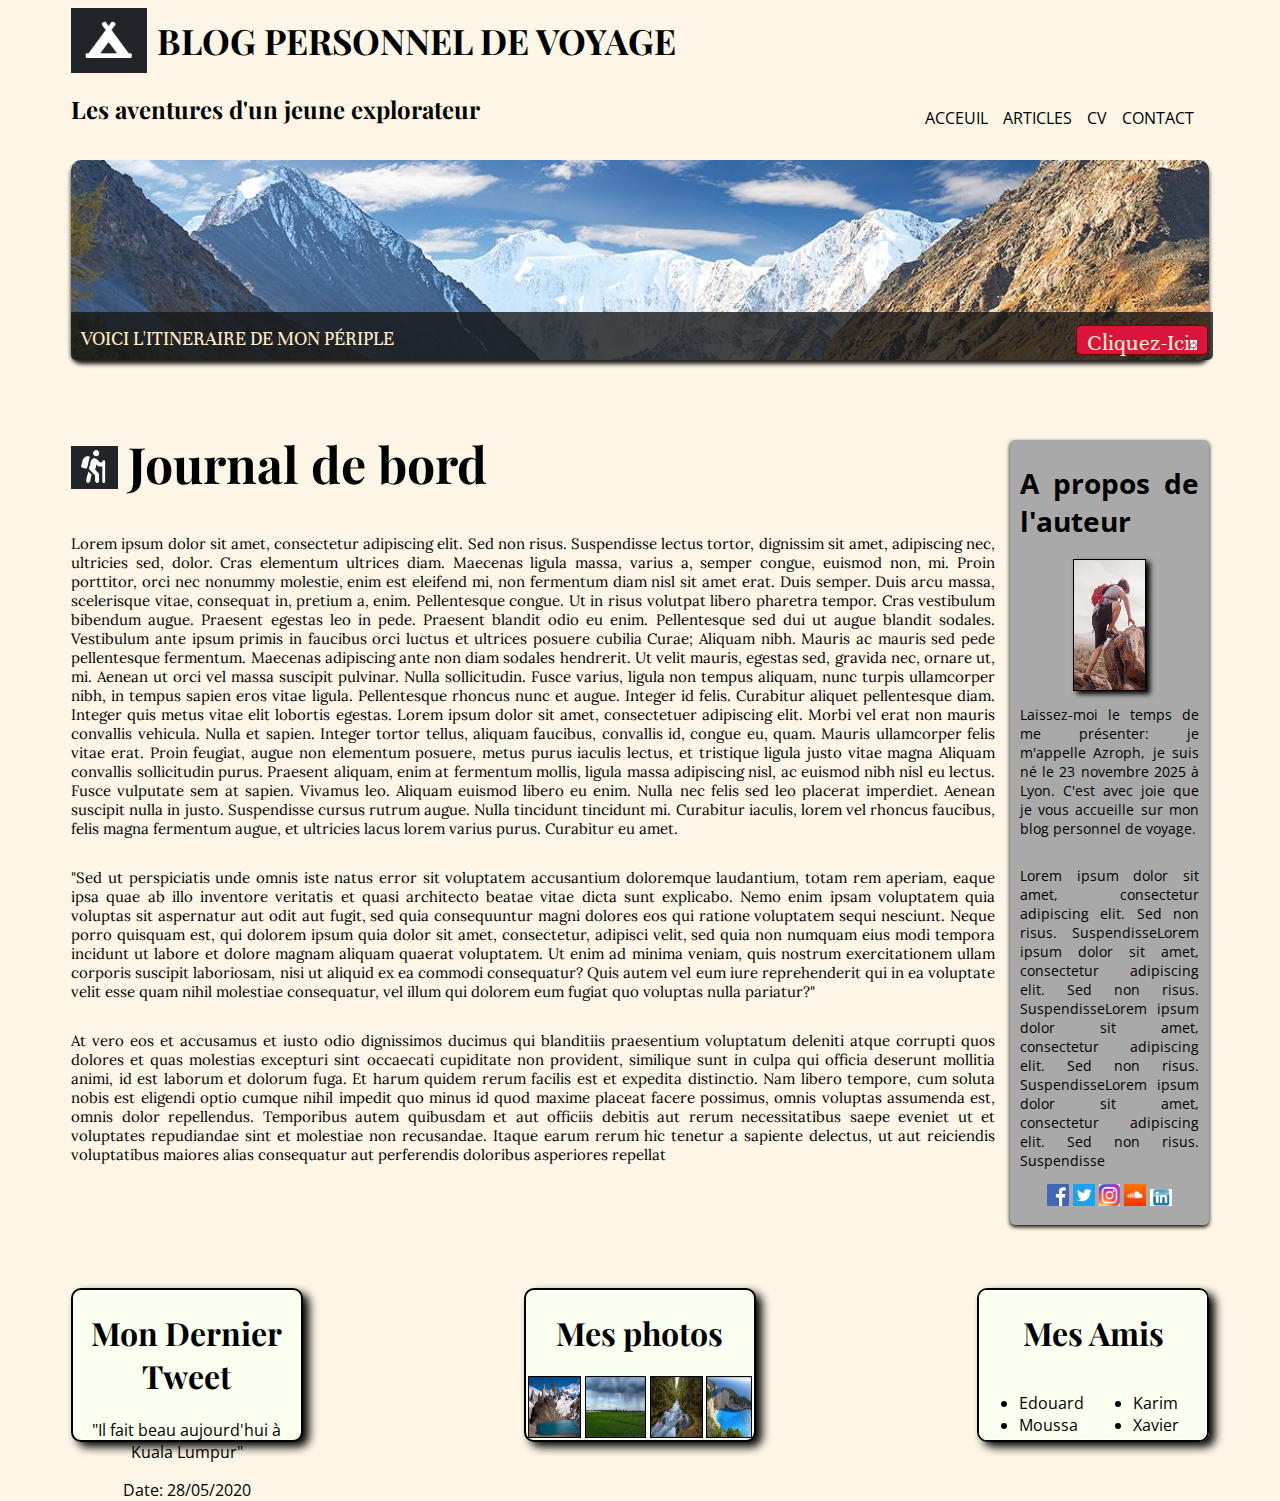
<file: index.html>
<!DOCTYPE html>
<html lang="en">
<head>
    <meta charset="UTF-8">
    <meta name="viewport" content="width=device-width, initial-scale=1.0">
    <link rel="stylesheet" href="monblog.css">
    <link href="https://fonts.googleapis.com/css2?family=Unna&display=swap" rel="stylesheet">
    <link href="https://fonts.googleapis.com/css2?family=Playfair+Display&display=swap" rel="stylesheet">
    <link href="https://fonts.googleapis.com/css2?family=Lora:ital@1&display=swap" rel="stylesheet">
    <link href="https://fonts.googleapis.com/css2?family=Open+Sans&display=swap" rel="stylesheet">
    <title>Mon Blog</title>
</head>
<body>
    <div id="bloc-page">
          <header>
        <div id="titre-principal">
            <div id="logo">
                <img src="logo1.png" alt="logo antoine">
                <h1>Blog Personnel de voyage</h1>
            </div>
              <h2>Les aventures d'un jeune explorateur</h2>
        </div>
            <nav>
                <ul>
                  <li><a href="">Acceuil</a></li>
                  <li><a href="">Articles</a></li>
                  <li><a href="">CV</a></li>
                  <li><a href="">Contact</a></li>
                </ul>
            </nav>
          </header>

          <div id="banniere-image">
            <div id="banniere-description">
               Voici l'itineraire de mon périple
               <a href="" class="boutton-rouge">Cliquez-ici<img src="fleche.png" alt=""/></a>
            </div>
          </div>
        <section>
          <article>
            <div id="logo-article">
              <div class="logo-article-image">
                <img src="rando.png" alt="logo antoine">
              <h1>Journal de bord</h1>
              </div>
            </div>
            <p>
              Lorem ipsum dolor sit amet, consectetur adipiscing elit. Sed non risus. Suspendisse lectus tortor, dignissim sit amet, adipiscing nec, ultricies sed, dolor. Cras elementum ultrices diam. Maecenas ligula massa, varius a, semper congue, euismod non, mi. Proin porttitor, orci nec nonummy molestie, enim est eleifend mi, non fermentum diam nisl sit amet erat. Duis semper. Duis arcu massa, scelerisque vitae, consequat in, pretium a, enim. Pellentesque congue. Ut in risus volutpat libero pharetra tempor. Cras vestibulum bibendum augue. Praesent egestas leo in pede. Praesent blandit odio eu enim. Pellentesque sed dui ut augue blandit sodales. Vestibulum ante ipsum primis in faucibus orci luctus et ultrices posuere cubilia Curae; Aliquam nibh. Mauris ac mauris sed pede pellentesque fermentum. Maecenas adipiscing ante non diam sodales hendrerit.
              Ut velit mauris, egestas sed, gravida nec, ornare ut, mi. Aenean ut orci vel massa suscipit pulvinar. Nulla sollicitudin. Fusce varius, ligula non tempus aliquam, nunc turpis ullamcorper nibh, in tempus sapien eros vitae ligula. Pellentesque rhoncus nunc et augue. Integer id felis. Curabitur aliquet pellentesque diam. Integer quis metus vitae elit lobortis egestas. Lorem ipsum dolor sit amet, consectetuer adipiscing elit. Morbi vel erat non mauris convallis vehicula. Nulla et sapien. Integer tortor tellus, aliquam faucibus, convallis id, congue eu, quam. Mauris ullamcorper felis vitae erat. Proin feugiat, augue non elementum posuere, metus purus iaculis lectus, et tristique ligula justo vitae magna
              Aliquam convallis sollicitudin purus. Praesent aliquam, enim at fermentum mollis, ligula massa adipiscing nisl, ac euismod nibh nisl eu lectus. Fusce vulputate sem at sapien. Vivamus leo. Aliquam euismod libero eu enim. Nulla nec felis sed leo placerat imperdiet. Aenean suscipit nulla in justo. Suspendisse cursus rutrum augue. Nulla tincidunt tincidunt mi. Curabitur iaculis, lorem vel rhoncus faucibus, felis magna fermentum augue, et ultricies lacus lorem varius purus. Curabitur eu amet.
            </p>
            <p>"Sed ut perspiciatis unde omnis iste natus error sit voluptatem accusantium doloremque laudantium, totam rem aperiam, eaque ipsa quae ab illo inventore veritatis et quasi architecto beatae vitae dicta sunt explicabo. Nemo enim ipsam voluptatem quia voluptas sit aspernatur aut odit aut fugit, sed quia consequuntur magni dolores eos qui ratione voluptatem sequi nesciunt. Neque porro quisquam est, qui dolorem ipsum quia dolor sit amet, consectetur, adipisci velit, sed quia non numquam eius modi tempora incidunt ut labore et dolore magnam aliquam quaerat voluptatem. Ut enim ad minima veniam, quis nostrum exercitationem ullam corporis suscipit laboriosam, nisi ut aliquid ex ea commodi consequatur? Quis autem vel eum iure reprehenderit qui in ea voluptate velit esse quam nihil molestiae consequatur, vel illum qui dolorem eum fugiat quo voluptas nulla pariatur?"
            </p>
            <p>
              At vero eos et accusamus et iusto odio dignissimos ducimus qui blanditiis praesentium voluptatum deleniti atque corrupti quos dolores et quas molestias excepturi sint occaecati cupiditate non provident, similique sunt in culpa qui officia deserunt mollitia animi, id est laborum et dolorum fuga. Et harum quidem rerum facilis est et expedita distinctio. Nam libero tempore, cum soluta nobis est eligendi optio cumque nihil impedit quo minus id quod maxime placeat facere possimus, omnis voluptas assumenda est, omnis dolor repellendus. Temporibus autem quibusdam et aut officiis debitis aut rerum necessitatibus saepe eveniet ut et voluptates repudiandae sint et molestiae non recusandae. Itaque earum rerum hic tenetur a sapiente delectus, ut aut reiciendis voluptatibus maiores alias consequatur aut perferendis doloribus asperiores repellat
            </p>
          </article>
          <aside>
            <div id="aside">
              <h1>A propos de l'auteur</h1>
               <div class="aside-image">
                <img src="randonneur.png" alt="alt">
               </div>
              <p>
                Laissez-moi le temps de me présenter: je m'appelle Azroph, je suis né le 23 novembre 2025 à Lyon. C'est avec joie que je vous accueille sur mon blog personnel de voyage.
              </p>
              <p>Lorem ipsum dolor sit amet, consectetur adipiscing elit. Sed non risus. SuspendisseLorem ipsum dolor sit amet, consectetur adipiscing elit. Sed non risus. SuspendisseLorem ipsum dolor sit amet, consectetur adipiscing elit. Sed non risus. SuspendisseLorem ipsum dolor sit amet, consectetur adipiscing elit. Sed non risus. Suspendisse
              </p>
             <div class="images">
               <a href=""><img src="fb.png" alt="alt"></a>
               <a href=""><img src="twitter.png" alt="alt"></a>
               <a href=""><img src="instagram.png" alt="alt"></a>
               <a href=""><img src="soundcloud.png" alt="alt"></a>
               <a href=""><img src="linked.jpg" alt="alt"></a>
             </div>
            </div>
          </aside>
        </section>
        <footer>
          <div id="last-tweet">
            <h1>Mon Dernier Tweet</h1>
            <p>"Il fait beau aujourd'hui à Kuala Lumpur"</p>
            <p>Date: 28/05/2020</p>
          </div>
          <div id="mes-photos">
            <h1>Mes photos</h1>
            <div class="mes-photos-images">
              <a href="Montagne.png"><img src="Montagne.png" alt=""></a>
              <a href="champs.png"><img src="champs.png" alt=""></a>
              <a href="riviere.png"><img src="riviere.png" alt=""></a>
              <a href="plage.png"><img src="plage.png" alt=""></a>
            </div>
          </div>
          <div id="mes-amis">
            <h1>Mes Amis</h1>
          <div class="liste-amis">
            <ul>
              <li>Edouard</li>
              <li>Moussa</li>
              <li>Ishak</li>
              <li>Raphaëlle</li>
              <li>Umberto</li>
              <li>Patrice</li>
              <li>Adeline</li>
              <li>Pascal</li>
            </ul>
            <ul>
              <li>Karim</li>
              <li>Xavier</li>
              <li>Isabelle</li>
              <li>Thomas</li>
              <li>Jasmine</li>
              <li>Julien</li>
              <li>Tao</li>
              <li>Auxane</li>
            </ul>
            <ul>
              <li>Eléanor</li>
              <li>Jacques</li>
              <li>Alicia</li>
              <li>Anthony</li>
              <li>Louis</li>
              <li>Maureen</li>
            </ul>
          </div>
          </div>
        </footer>
    </div>
</body>
</html>
</file>
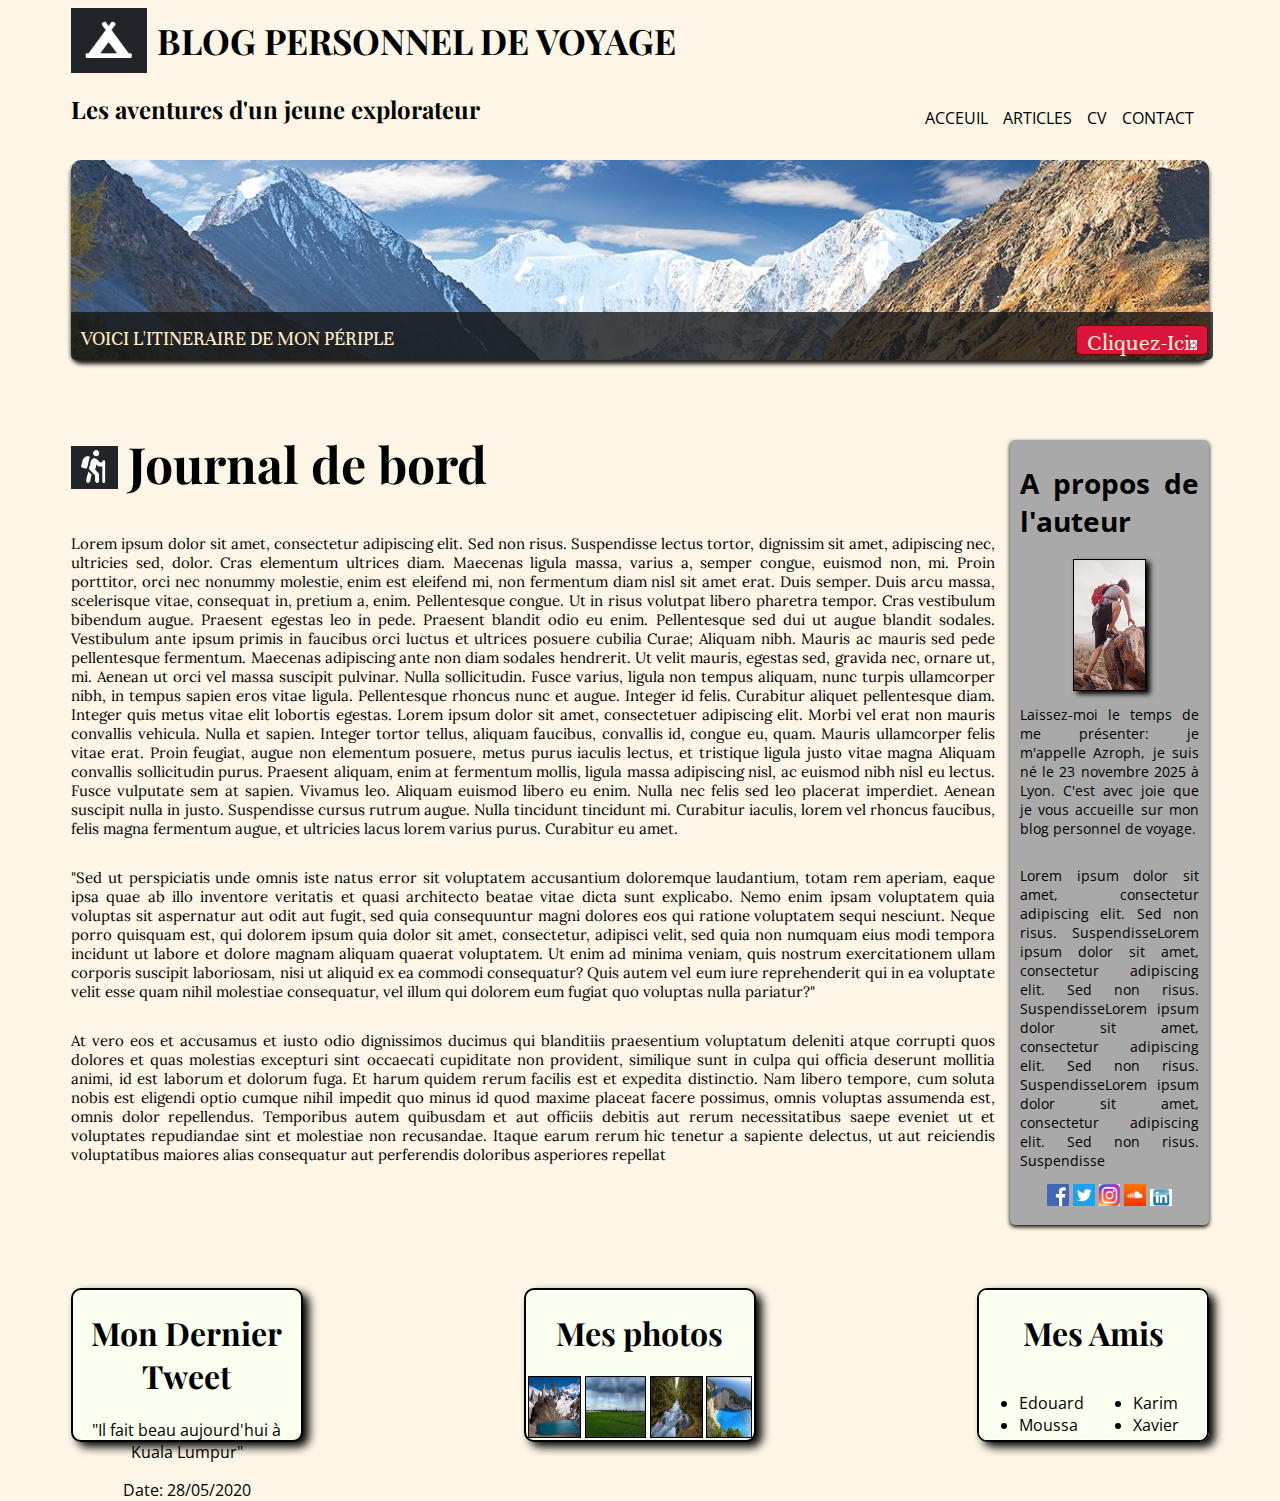
<file: monblog.html>
<!DOCTYPE html>
<head>
    <meta charset="UTF-8">
    <meta name="viewport" content="width=device-width, initial-scale=1.0">
    <link rel="stylesheet" href="monblog.css">
    <link href="https://fonts.googleapis.com/css2?family=Unna&display=swap" rel="stylesheet">
    <link href="https://fonts.googleapis.com/css2?family=Playfair+Display&display=swap" rel="stylesheet">
    <link href="https://fonts.googleapis.com/css2?family=Lora:ital@1&display=swap" rel="stylesheet">
    <link href="https://fonts.googleapis.com/css2?family=Open+Sans&display=swap" rel="stylesheet">
    <title>Mon Blog</title>
</head>
<body>
    <div id="bloc-page">
          <header>
        <div id="titre-principal">
            <div id="logo">
                <img src="logo1.png" alt="logo antoine">
                <h1>Blog Personnel de voyage</h1>
            </div>
              <h2>Les aventures d'un jeune explorateur</h2>
        </div>
            <nav>
                <ul>
                  <li><a href="">Acceuil</a></li>
                  <li><a href="">Articles</a></li>
                  <li><a href="">CV</a></li>
                  <li><a href="">Contact</a></li>
                </ul>
            </nav>
          </header>

          <div id="banniere-image">
            <div id="banniere-description">
               Voici l'itineraire de mon périple
               <a href="" class="boutton-rouge">Cliquez-ici<img src="fleche.png" alt=""/></a>
            </div>
          </div>
        <section>
          <article>
            <div id="logo-article">
              <div class="logo-article-image">
                <img src="rando.png" alt="logo antoine">
              <h1>Journal de bord</h1>
              </div>
            </div>
            <p>
              Lorem ipsum dolor sit amet, consectetur adipiscing elit. Sed non risus. Suspendisse lectus tortor, dignissim sit amet, adipiscing nec, ultricies sed, dolor. Cras elementum ultrices diam. Maecenas ligula massa, varius a, semper congue, euismod non, mi. Proin porttitor, orci nec nonummy molestie, enim est eleifend mi, non fermentum diam nisl sit amet erat. Duis semper. Duis arcu massa, scelerisque vitae, consequat in, pretium a, enim. Pellentesque congue. Ut in risus volutpat libero pharetra tempor. Cras vestibulum bibendum augue. Praesent egestas leo in pede. Praesent blandit odio eu enim. Pellentesque sed dui ut augue blandit sodales. Vestibulum ante ipsum primis in faucibus orci luctus et ultrices posuere cubilia Curae; Aliquam nibh. Mauris ac mauris sed pede pellentesque fermentum. Maecenas adipiscing ante non diam sodales hendrerit.
              Ut velit mauris, egestas sed, gravida nec, ornare ut, mi. Aenean ut orci vel massa suscipit pulvinar. Nulla sollicitudin. Fusce varius, ligula non tempus aliquam, nunc turpis ullamcorper nibh, in tempus sapien eros vitae ligula. Pellentesque rhoncus nunc et augue. Integer id felis. Curabitur aliquet pellentesque diam. Integer quis metus vitae elit lobortis egestas. Lorem ipsum dolor sit amet, consectetuer adipiscing elit. Morbi vel erat non mauris convallis vehicula. Nulla et sapien. Integer tortor tellus, aliquam faucibus, convallis id, congue eu, quam. Mauris ullamcorper felis vitae erat. Proin feugiat, augue non elementum posuere, metus purus iaculis lectus, et tristique ligula justo vitae magna
              Aliquam convallis sollicitudin purus. Praesent aliquam, enim at fermentum mollis, ligula massa adipiscing nisl, ac euismod nibh nisl eu lectus. Fusce vulputate sem at sapien. Vivamus leo. Aliquam euismod libero eu enim. Nulla nec felis sed leo placerat imperdiet. Aenean suscipit nulla in justo. Suspendisse cursus rutrum augue. Nulla tincidunt tincidunt mi. Curabitur iaculis, lorem vel rhoncus faucibus, felis magna fermentum augue, et ultricies lacus lorem varius purus. Curabitur eu amet.
            </p>
            <p>"Sed ut perspiciatis unde omnis iste natus error sit voluptatem accusantium doloremque laudantium, totam rem aperiam, eaque ipsa quae ab illo inventore veritatis et quasi architecto beatae vitae dicta sunt explicabo. Nemo enim ipsam voluptatem quia voluptas sit aspernatur aut odit aut fugit, sed quia consequuntur magni dolores eos qui ratione voluptatem sequi nesciunt. Neque porro quisquam est, qui dolorem ipsum quia dolor sit amet, consectetur, adipisci velit, sed quia non numquam eius modi tempora incidunt ut labore et dolore magnam aliquam quaerat voluptatem. Ut enim ad minima veniam, quis nostrum exercitationem ullam corporis suscipit laboriosam, nisi ut aliquid ex ea commodi consequatur? Quis autem vel eum iure reprehenderit qui in ea voluptate velit esse quam nihil molestiae consequatur, vel illum qui dolorem eum fugiat quo voluptas nulla pariatur?"
            </p>
            <p>
              At vero eos et accusamus et iusto odio dignissimos ducimus qui blanditiis praesentium voluptatum deleniti atque corrupti quos dolores et quas molestias excepturi sint occaecati cupiditate non provident, similique sunt in culpa qui officia deserunt mollitia animi, id est laborum et dolorum fuga. Et harum quidem rerum facilis est et expedita distinctio. Nam libero tempore, cum soluta nobis est eligendi optio cumque nihil impedit quo minus id quod maxime placeat facere possimus, omnis voluptas assumenda est, omnis dolor repellendus. Temporibus autem quibusdam et aut officiis debitis aut rerum necessitatibus saepe eveniet ut et voluptates repudiandae sint et molestiae non recusandae. Itaque earum rerum hic tenetur a sapiente delectus, ut aut reiciendis voluptatibus maiores alias consequatur aut perferendis doloribus asperiores repellat
            </p>
          </article>
          <aside>
            <div id="aside">
              <h1>A propos de l'auteur</h1>
               <div class="aside-image">
                <img src="randonneur.png" alt="alt">
               </div>
              <p>
                Laissez-moi le temps de me présenter: je m'appelle Azroph, je suis né le 23 novembre 2025 à Lyon. C'est avec joie que je vous accueille sur mon blog personnel de voyage.
              </p>
              <p>Lorem ipsum dolor sit amet, consectetur adipiscing elit. Sed non risus. SuspendisseLorem ipsum dolor sit amet, consectetur adipiscing elit. Sed non risus. SuspendisseLorem ipsum dolor sit amet, consectetur adipiscing elit. Sed non risus. SuspendisseLorem ipsum dolor sit amet, consectetur adipiscing elit. Sed non risus. Suspendisse
              </p>
             <div class="images">
               <a href=""><img src="fb.png" alt="alt"></a>
               <a href=""><img src="twitter.png" alt="alt"></a>
               <a href=""><img src="instagram.png" alt="alt"></a>
               <a href=""><img src="soundcloud.png" alt="alt"></a>
               <a href=""><img src="linked.jpg" alt="alt"></a>
             </div>
            </div>
          </aside>
        </section>
        <footer>
          <div id="last-tweet">
            <h1>Mon Dernier Tweet</h1>
            <p>"Il fait beau aujourd'hui à Kuala Lumpur"</p>
            <p>Date: 28/05/2020</p>
          </div>
          <div id="mes-photos">
            <h1>Mes photos</h1>
            <div class="mes-photos-images">
              <a href="Montagne.png"><img src="Montagne.png" alt=""></a>
              <a href="champs.png"><img src="champs.png" alt=""></a>
              <a href="riviere.png"><img src="riviere.png" alt=""></a>
              <a href="plage.png"><img src="plage.png" alt=""></a>
            </div>
          </div>
          <div id="mes-amis">
            <h1>Mes Amis</h1>
          <div class="liste-amis">
            <ul>
              <li>Edouard</li>
              <li>Moussa</li>
              <li>Ishak</li>
              <li>Raphaëlle</li>
              <li>Umberto</li>
              <li>Patrice</li>
              <li>Adeline</li>
              <li>Pascal</li>
            </ul>
            <ul>
              <li>Karim</li>
              <li>Xavier</li>
              <li>Isabelle</li>
              <li>Thomas</li>
              <li>Jasmine</li>
              <li>Julien</li>
              <li>Tao</li>
              <li>Auxane</li>
            </ul>
            <ul>
              <li>Eléanor</li>
              <li>Jacques</li>
              <li>Alicia</li>
              <li>Anthony</li>
              <li>Louis</li>
              <li>Maureen</li>
            </ul>
          </div>
          </div>
        </footer>
    </div>
</body>
</html>
</file>
<file: monblog.css>
#bloc-page {
    width: 90%;
    margin-right: auto;
    margin-left: auto;
}

body {
    background-color: oldlace;
}

img {
    width: 7%;
    height: 7%;
}

header {
    display: flex;
    justify-content: space-between;
    align-items: flex-end;
}

nav li {
    list-style-type: none;
    margin-right: 15px;
    font-family: 'Open Sans', sans-serif;
}

nav ul {
    display: flex;
    text-transform: uppercase;
}

nav a {
    text-decoration: none;
    color: black;
}

#logo {
    display: flex;
    flex-direction: row;
    justify-content: start;
    align-items: center;
}

#logo img {
    width: 12%;
    height: 12%;
}

header h1 {
    font-size: 35px;
    text-transform: uppercase;
    margin: 0px 0px 0px 10px;
    font-family: 'Playfair Display', serif;
}

header h2 {
    font-family: 'Playfair Display', serif;
}

#banniere-image {
    margin-top: 15px;
    height: 200px;
    border-radius: 10px;
    position: relative;
    background: url("paysage.jpg") no-repeat;
    background-size: cover;
    box-shadow: 0px 4px 4px #1c1a19;
}

#banniere-description {
    position: absolute;
    bottom: 0px;
    border-radius: 0px 0px 5px 5px;
    width: 99.5%;
    height: 33px;
    padding-top: 15px;
    padding-left: 10px;
    background-color: rgba(24,24,24,0.8);
    color: blanchedalmond;
    font-size: 20px;
    text-transform: uppercase;
    font-family: 'Unna', serif;
}

.boutton-rouge {
    width: 10%;
    text-align: center;
    position: absolute;
    right: 5px;
    bottom: 5px;
    height: 25px;
    padding-top: 50px;
    border: 1px solid #760001;
    border-radius: 5px;
    font-size: 1.2em;
    padding: 3px 8px 0px 8px;
    color: blanchedalmond;
    text-decoration: none;
    background-color: crimson;
    text-transform: capitalize;
}

.boutton-rouge img {
    border: 0;
    height: 10px;
}

.logo-article-image {
    display: flex;
    flex-direction: row;
    justify-content: start;
    align-items: center;
    font-size: 25px;
    font-family: 'Playfair Display', serif;
    margin-top: 25px;
}

.logo-article-image img {
    width: 5%;
    height: 5%;
}

.logo-article-image h1 {
    margin: 0 0 7px 10px;
}

article p {
    text-align: justify;
    margin-right: 15px;
    margin-top: 30px;
    font-family: 'Lora', serif;
    font-size: 15px;
}

#aside {
    margin-top: 80px;
    background-color: darkgrey;
    padding: 5px 10px 15px 10px;
    text-align: center;
    border-radius: 5px;
    box-shadow: 0px 2px 4px;
    display: flex;
    flex-direction: column;
    align-items: center;
    text-align: justify;
    font-family: 'Open Sans', sans-serif;
    font-size: 14px;
}

.aside-image {
    border: 1px solid black;
    box-shadow: 4px 3px 5px black;
    height: 130px;
    width: 40%;
}

.aside-image img {
    width: 100%;
    height: 100%;
    text-align: center;
}

.images {
    text-align: center;
    width: 175%;
}

section {
    display: flex;
    align-items: center;
}

footer {
    display: flex;
    justify-content: space-between;
    align-items: center;
    margin-top: 65px;
    height: 150px;
}

#last-tweet {
    border: 2px solid black;
    box-shadow: 6px 5px 10px black;
    border-radius: 10px;
    height: 150px;
    width: 20%;
    text-align: center;
    background-color: rgb(251, 255, 240);
    font-family: 'Open Sans', sans-serif;
}

#last-tweet h1 {
    font-family: 'Playfair Display', serif;
}

#mes-photos {
    border: 2px solid black;
    box-shadow: 6px 5px 10px black;
    border-radius: 10px;
    width: 20%;
    height: 150px;
    text-align: center;
    background-color: rgb(251, 255, 240);
    font-family: 'Playfair Display', serif;
}

.mes-photos-images {
    width: 100%;
    height: 40%;
    display: flex;
    flex-direction: row;
    justify-content: space-around;
}

.mes-photos-images img {
    height: 100%;
    width: 90%;
    border: 1px solid black;
}

#mes-amis {
    border: 2px solid black;
    box-shadow: 6px 5px 10px black;
    border-radius: 10px;
    height: 150px;
    width: 20%;
    overflow: scroll;
    text-align: center;
    background-color: rgb(251, 255, 240);
    font-family: 'Open Sans', sans-serif;
}

#mes-amis h1 {
    font-family: 'Playfair Display', serif;
}

#mes-amis ul {
    text-align: start;
}

.liste-amis {
    display: flex;
}
</file>
